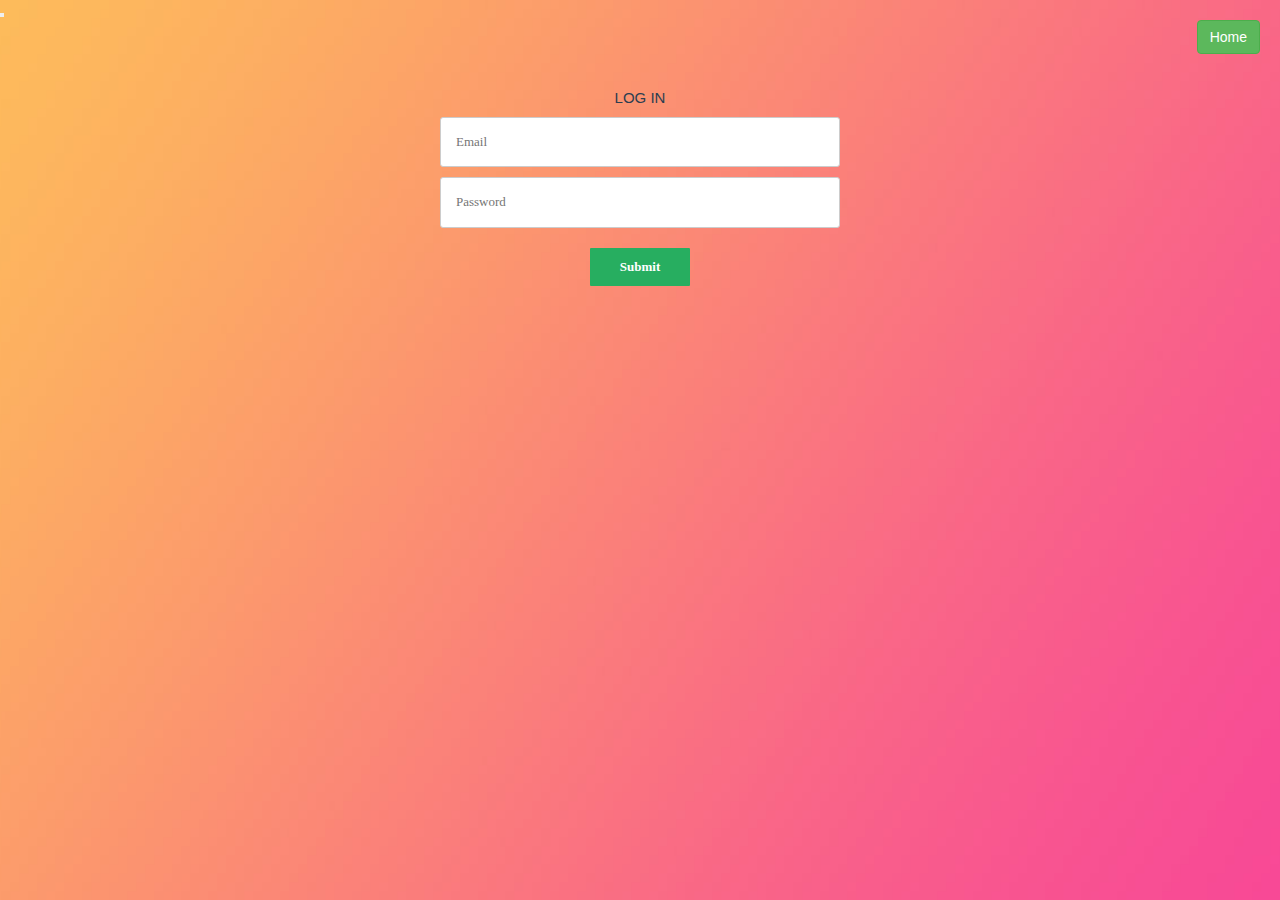
<file: login.html>
<!DOCTYPE html>
<html >
  <head>
    <meta charset="utf-8">
    <link rel="stylesheet" href="css/styles.css">
    <link rel="stylesheet" href="css/bootstrap.css">
    <title>Beats hub</title>
  </head>
  <body class="loginpage">

    <button type="button" name="button"><a  style="float:right;" class="btn btn-success home" href="index.html">Home</a></button>
    <!-- multistep form -->
<form id="msform">

  <!-- fieldsets -->
  <fieldset>
    <h2 class="fs-title">Log in</h2>
    <input type="text" name="email" placeholder="Email" />
    <input type="password" name="pass" placeholder="Password" />
    <input type="submit" name="submit" class="submit action-button" value="Submit" />
  </fieldset>

</form>

<script type="text/javascript" src="js/jquery-3.3.1.js"></script>
<script type="text/javascript" src="js/scripts.js"></script>
</body>
</html>
</file>
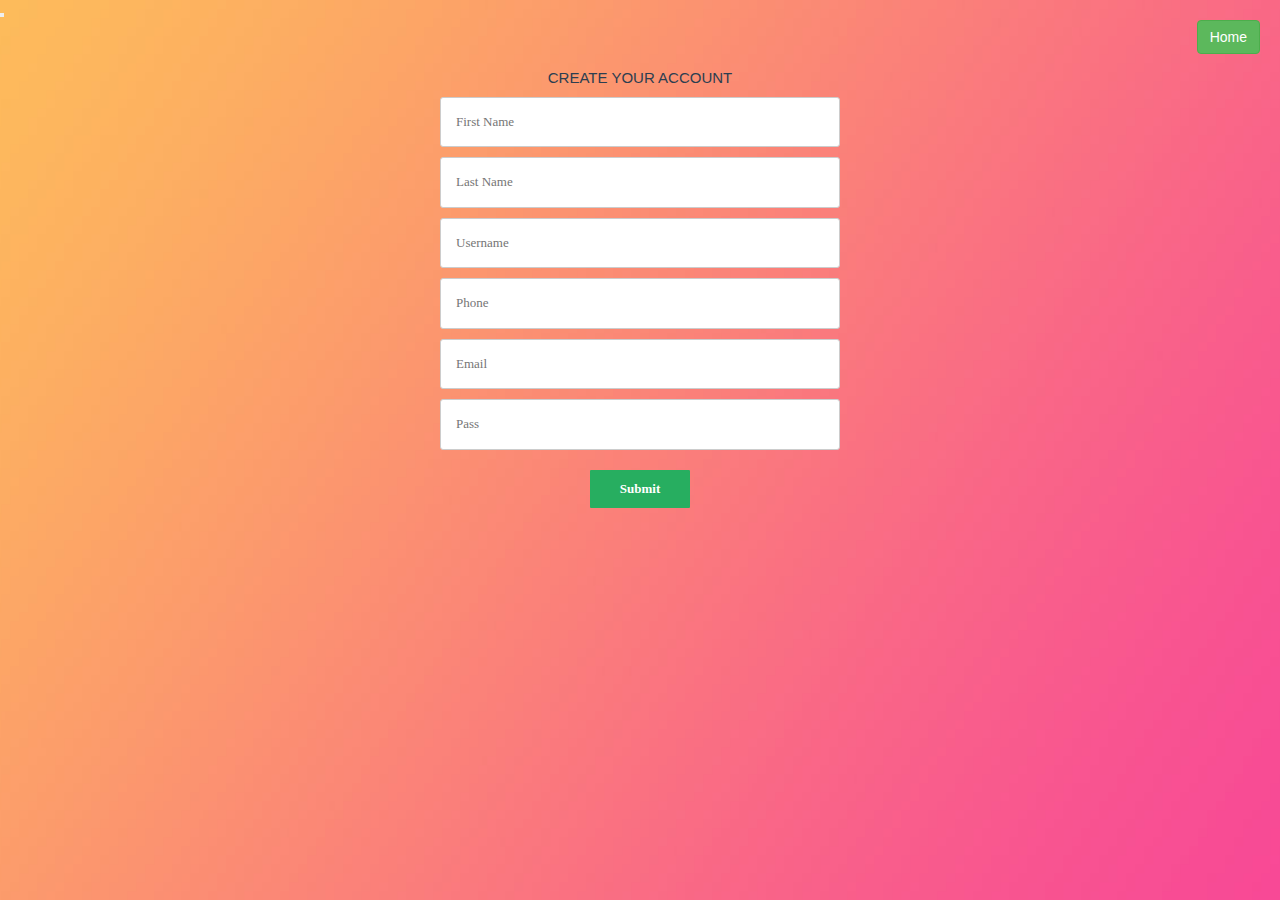
<file: signup.html>
<!DOCTYPE html>
<html >
  <head>
    <meta charset="utf-8">
    <link rel="stylesheet" href="css/styles.css">
    <link rel="stylesheet" href="css/bootstrap.css">
    <title>Beats hub</title>
  </head>
  <body class="signuppage">

    <button type="button" name="button"><a  style="float:right;" class="btn btn-success home" href="index.html">Home</a></button>
    <!-- multistep form -->

  <!-- fieldsets -->
  <form id="msform" method="POST" action="connect.php">
    <h2 class="fs-title">Create your account</h2>
    <input type="text" name="firstname"  placeholder="First Name" required/>
    <input type="text" name="lastname"   placeholder="Last Name" required/>
    <input type="text" name="username"  placeholder="Username" required/>
    <input type="integer" name="phone"  placeholder="Phone" required/>
    <input type="email" name="email"  placeholder="Email" required/>
    <input type="password" name="pass"  placeholder="Pass" required/>
    <input type="submit" name="submit" class="submit action-button" value="Submit" />
  </form>



<script type="text/javascript" src="js/jquery-3.3.1.js"></script>
<script type="text/javascript" src="js/scripts.js"></script>
</body>
</html>
</file>
<file: css/styles.css>
.mainpage {
  background: url(../img/bg.jpg) no-repeat center center fixed;
  -webkit-background-size: cover;
  -moz-background-size: cover;
  -o-background-size: cover;
  background-size: cover;
}

.second {
  background: url(../img/dark.jpg) no-repeat center center fixed;
  -webkit-background-size: cover;
  -moz-background-size: cover;
  -o-background-size: cover;
  background-size: cover;
}

.artists {
  background: url(../music/bg.jpg) no-repeat center center fixed;
  -webkit-background-size: cover;
  -moz-background-size: cover;
  -o-background-size: cover;
  background-size: cover;
}

.loginpage{
  background: url(../img/nav.jpg) no-repeat center center fixed;
  -webkit-background-size: cover;
  -moz-background-size: cover;
  -o-background-size: cover;
  background-size: cover;
}

.signuppage{
  background: url(../img/nav.jpg) no-repeat center center fixed;
  -webkit-background-size: cover;
  -moz-background-size: cover;
  -o-background-size: cover;
  background-size: cover;
}

.fancy {
  line-height:0;
  text-align: center;
}

.fancy span {
  display: inline-block;
  position: relative;
  
}

.fancy span:before,
.fancy span:after {
  content: "";
  position: absolute;
  height: 10px;
  border-bottom: 1px solid white;
  border-top: 1px solid white;
  top: 0;
  width: 200px;
}

.fancy span:before {
  right: 100%;
  margin-right: 15px;
}

.fancy span:after {
  left: 100%;
  margin-left: 15px;
}


* {
  box-sizing: border-box;
}

/* Style the search field */
form.example input[type=text] {
  padding: 10px;
  font-size: 17px;
  border: 1px solid grey;
  width: 25%;
  background: #ffffff;
  border-radius: 28px;
  outline: none;
  margin-top: 50px;
}

/* Style the submit button */
form.example button {
  width: 5%;
  padding: 10px;
  background: #B80A3C;
  color: white;
  font-size: 17px;
  border: 1px solid #ffffff;
  border-radius: 28px;
  border-left: none; /* Prevent double borders */
  cursor: pointer;
}

form.example button:hover {
  background: #0b7dda;
}

/* Clear floats */
form.example::after {
  content: "";
  clear: both;
  display: table;
}


.home {
  position: absolute;
  top: 20px;
  right: 20px;
}

.head{
  padding-top: 30px;
  text-align: center;
}

.head p {
  padding-top: 20px;
  font-size: 2em;
  font-family: Pacifico;
  color: aqua
}

.head h1 {
  color: #ffffff;
  text-align: center;
  line-height: 0.5;
  font-size: 7em;
  text-shadow: 0 0 40px #ffbab3;
  font-family: Pacifico;
  font-style: normal;
  font-variant: normal;
  font-weight: 500;
  line-height: 26.4px
}

.topnav input[type=text] {
  float: right;
  padding: 6px;
  border: none;
  margin-top: 8px;
  margin-right: 16px;
  font-size: 17px;
}

.links {
  text-align: center;
  font-size: 20px;
  padding-top: 20vh;
  text-decoration: none;
  padding-bottom: 300px;
}

.links a {
  color: #ffffff;
  /* font-weight: bold; */
  padding-left: 10px;
  padding-right: 10px;
  /* border: 2px solid #05CDB2;
  border-radius: 15px 50px; */
  font-family: Pacifico;
}

.links a:hover {
  border: 2px solid #F82374;
  transition: border 0.8s ease;
  text-decoration: none;
  color: #05CDB2;
  border-radius: 15px 50px;
  transition: color 0.8s ease;
}

.links a:active {
  text-decoration: none;
  border: 2px solid #129237;
}

.links li a {
  padding: 4px;
}

/*custom font*/

@import url(https://fonts.googleapis.com/css?family=Montserrat);
/*basic reset*/

* {
  margin: 0;
  padding: 0;
}

body {
  font-family: montserrat, arial, verdana;
}

/*form styles*/

#msform {
  width: 400px;
  margin: 50px auto;
  text-align: center;
  position: relative;
}

#msform form {
  background: white;
  border: 0 none;
  border-radius: 3px;
  box-shadow: 0 0 15px 1px rgba(0, 0, 0, 0.4);
  padding: 20px 30px;
  box-sizing: border-box;
  width: 80%;
  margin: 0 10%;
  /*stacking fieldsets above each other*/
  position: relative;
}

/*Hide all except first fieldset*/

#msform form:not(:first-of-type) {
  display: none;
}

/*inputs*/

#msform input,
#msform textarea {
  padding: 15px;
  border: 1px solid #ccc;
  border-radius: 3px;
  margin-bottom: 10px;
  width: 100%;
  box-sizing: border-box;
  font-family: montserrat;
  color: #2C3E50;
  font-size: 13px;
}

/*buttons*/

#msform .action-button {
  width: 100px;
  background: #27AE60;
  font-weight: bold;
  color: white;
  border: 0 none;
  border-radius: 1px;
  cursor: pointer;
  padding: 10px 5px;
  margin: 10px 5px;
}

#msform .action-button:hover,
#msform .action-button:focus {
  box-shadow: 0 0 0 2px white, 0 0 0 3px #27AE60;
}

/*headings*/

.fs-title {
  font-size: 15px;
  text-transform: uppercase;
  color: #2C3E50;
  margin-bottom: 10px;
}

.fs-subtitle {
  font-weight: normal;
  font-size: 13px;
  color: #666;
  margin-bottom: 20px;
}

.vida {
  display: block;
  margin: 0 auto;
  height: 50vh;
  width: 75vw;
}

.music {
  background-color: #ffffff;
}

.music p{
  text-align: center;
  border: 2px so
}

.users{
  margin-left: 20px;
  margin-right: 20px;
  background-color: #ffffff;
}

.users p{
  font-size: 20px;
}

.artists img{
  float:left;
  margin-right: 20px;
  margin-bottom: 30px;
  border: 1px solid #000000;
  padding: 5px;
  border-radius: 10px;
  height: 70vh;
  width: 45vw;
}

.artists img:hover{
  border: 2px solid #3EE6D4;
  transition: border 0.3s ease;
}

.Djs img{
  float:left;
  margin-right: 20px;
  margin-bottom: 30px;
  border: 1px solid #000000;
  padding: 5px;
  border-radius: 10px;
  height: 70vh;
  width: 45vw;
}

.Djs img:hover{
  border: 2px solid #3EE6D4;
  transition: border 0.8s ease;
}

.Producers img{
  float:left;
  margin-right: 20px;
  margin-bottom: 30px;
  border: 1px solid #000000;
  padding: 5px;
  border-radius: 10px;
  height: 70vh;
  width: 45vw;
}

.Producers img:hover{
  border: 2px solid #3EE6D4;
  transition: border 0.4s ease;
}

.featured{
  border-radius: 2px solid green;
}

.myButton {
	background-color:#B8044D;
	-moz-border-radius:28px;
	-webkit-border-radius:28px;
	border-radius:28px;
	display:inline-block;
	cursor:pointer;
	color:#ffffff;
	font-family:Arial;
	font-size:17px;
	padding:8px 18px;
	text-decoration:none;
  margin: 2px;
  box-shadow: 0 0 0 2px white, 0 0 0 3px #B8044D;

}
.myButton:hover {
  background-color:#ABECDB;
  text-decoration: none;
}
.myButton:active {
	position:relative;
	top:1px;
}

.col-md-3{
  padding-top:5vh;
}

.asidebtn{
  border: 1.1px solid #F82374;
  text-decoration: none;
  color: #05CDB2;
  font-family: pacifico;
  padding-left: 10px;
  padding-right: 10px;
  font-size: 20px;
  
}

.asidebtn:hover{
  text-decoration: none;
  color: #F82374;
  transition: color 0.8s ease;
}

.footer{
  height: 80px;
  text-align: center;
  padding:190px;
  font-size: 20px;
  color: #ffffff;
  text-shadow: 0 0 40px #ffbab3;
}

.side1{
  border-left: 1px solid #000000;
}




.dropbtn {
  background-color: #4CAF50;
  color: white;
  padding: 16px;
  font-size: 16px;
  border: none;
  cursor: pointer;
}

.dropdown {
  position: relative;
  display: inline-block;
}

.dropdown-content {
  display: none;
  position: absolute;
  /* background-color: #f9f9f9; */
  min-width: 160px;
  box-shadow: 0px 8px 16px 0px rgba(0,0,0,0.2);
  z-index: 1;
}

.dropdown-content a {
  color: black;
  padding: 12px 16px;
  text-decoration: none;
  display: block;
}

.dropdown-content a:hover {
  background-color: #f1f1f1;
  text-decoration: none;
}

.dropdown:hover .dropdown-content {
  display: block;
}

.dropdown:hover .dropbtn {
  background-color: #3e8e41;
}

.sideimg img{
  height: 50px;
  width: 50px;
}

*{padding:0;margin:0;}

body{
	font-family:Verdana, Geneva, sans-serif;
	background-color:#CCC;
	font-size:12px;
}

.label-container{
	position:fixed;
	bottom:48px;
	right:105px;
	display:table;
	visibility: hidden;
}

.label-text{
	color:#FFF;
	background:rgba(51,51,51,0.5);
	display:table-cell;
	vertical-align:middle;
	padding:10px;
	border-radius:3px;
}

.label-arrow{
	display:table-cell;
	vertical-align:middle;
	color:#333;
	opacity:0.5;
}

.float{
	position:fixed;
	width:60px;
	height:60px;
	bottom:40px;
	right:40px;
	background-color:#06C;
	color:#FFF;
	border-radius:50px;
	text-align:center;
	box-shadow: 2px 2px 3px #999;
}

.my-float{
	font-size:24px;
	margin-top:18px;
}

a.float + div.label-container {
  visibility: hidden;
  opacity: 0;
  transition: visibility 0s, opacity 0.5s ease;
}

a.float:hover + div.label-container{
  visibility: visible;
  opacity: 1;
}

.images img{
  border-radius: 50%;
  box-shadow: 0 0 0 1px #B8044D;
}

.images img:hover{
  background-color: #ffffff;
}
</file>
